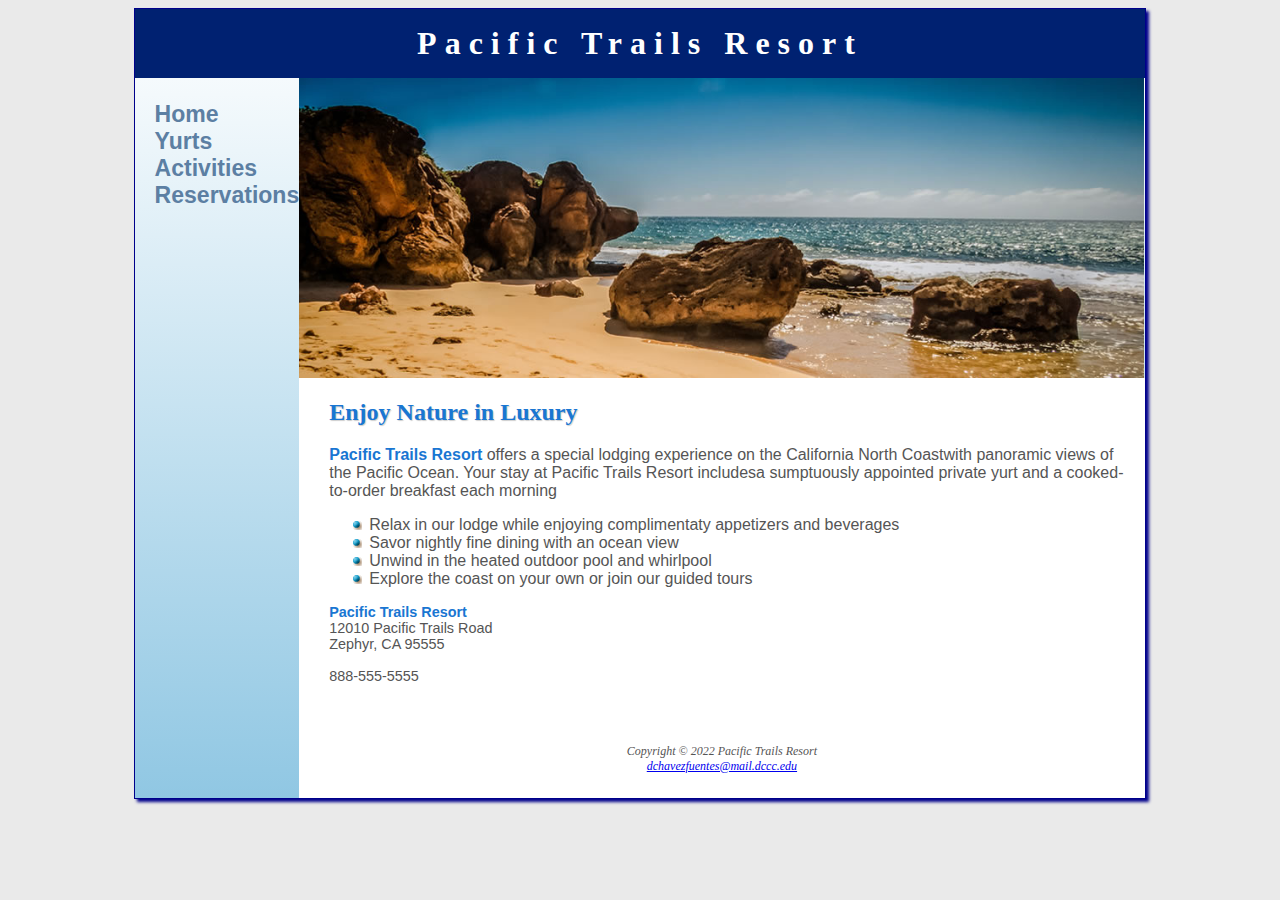
<file: index.html>
<!DOCTYPE html>
<html lang="en">
  <head>
    <meta charset="UTF-8">
    <meta name="viewport" content="width=device-width, initial-scale=1.0">
    <title>Pacific Trails Resort</title>
    <link
      rel="stylesheet"
      href="pacific.css">
  </head>
  <body>
    <div id="wrapper">
      <header>
        <h1><a href="index.html">Pacific Trails Resort</a></h1>
      </header>
      <nav>
        <ul>
          <li><a href="index.html">Home</a></li>
          <li><a href="yurts.html">Yurts</a></li>
          <li><a href="activities.html">Activities</a></li>
          <li><a href="reservations.html">Reservations</a></li>
        </ul>
      </nav>
      <div class="hero" id="homehero"></div>
      <main>
        <h2>Enjoy Nature in Luxury</h2>
        <p>
          <span class="resort">Pacific Trails Resort</span> offers a special
          lodging experience on the California North Coastwith panoramic views
          of the Pacific Ocean. Your stay at Pacific Trails Resort includesa
          sumptuously appointed private yurt and a cooked-to-order breakfast
          each morning
        </p>
        <ul>
          <li>
            Relax in our lodge while enjoying complimentaty appetizers and
            beverages
          </li>
          <li>Savor nightly fine dining with an ocean view</li>
          <li>Unwind in the heated outdoor pool and whirlpool</li>
          <li>Explore the coast on your own or join our guided tours</li>
        </ul>
        <div id="contact">
          <span class="resort">Pacific Trails Resort</span> <br>12010 Pacific
          Trails Road <br>Zephyr, CA 95555 <br><br>888-555-5555
          <br><br>
        </div>
      </main>
      <footer>
        Copyright &copy; 2022 Pacific Trails Resort <br>
        <a href="mailto:dchavezfuentes@mail.dccc.edu"
          >dchavezfuentes@mail.dccc.edu</a
        >
      </footer>
    </div>
  </body>
</html>
</file>
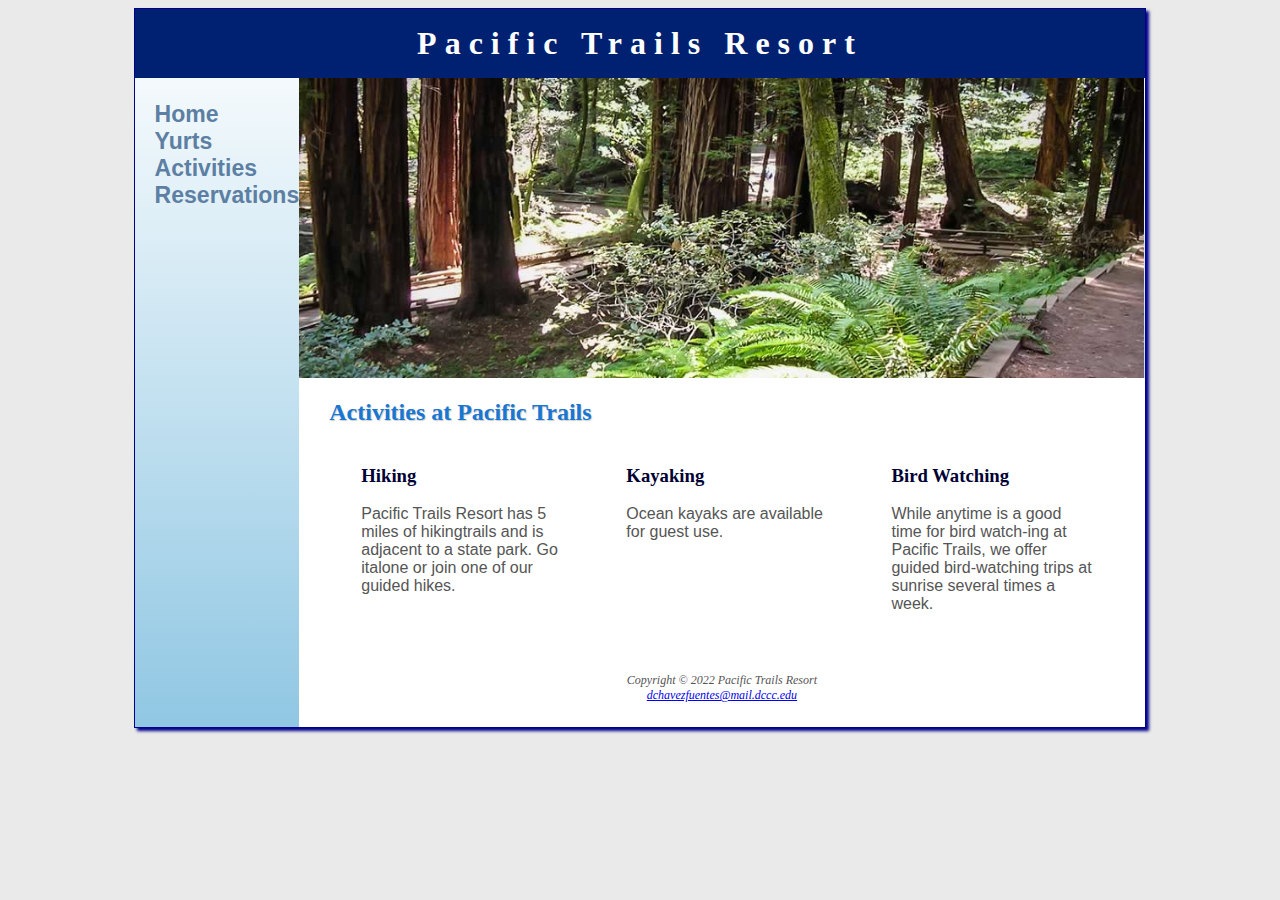
<file: activities.html>
<!DOCTYPE html>
<html lang="en">
  <head>
    <meta charset="UTF-8">
    <meta name="viewport" content="width=device-width, initial-scale=1.0">
    <title>Pacific Trails Resort::Activities</title>
    <link
      rel="stylesheet"
      href="pacific.css"
    >
  </head>
  <body>
    <div class="hero" id="wrapper">
      <header>
        <h1><a href="index.html">Pacific Trails Resort</a></h1>
      </header>
      <nav>
        <ul>
          <li><a href="index.html">Home</a></li>
          <li><a href="yurts.html">Yurts</a></li>
          <li><a href="activities.html">Activities</a></li>
          <li><a href="reservations.html">Reservations</a></li>
        </ul>
      </nav>
      <div id="trailhero"></div>
      <main>
        <h2>Activities at Pacific Trails</h2>
        <div class="flow">
          <section>
            <h3>Hiking</h3>
            <p>
              Pacific Trails Resort has 5 miles of hikingtrails and is adjacent
              to a state park. Go italone or join one of our guided hikes.
            </p>
          </section>
          <section>
            <h3>Kayaking</h3>
            <p>Ocean kayaks are available for guest use.</p>
          </section>
          <section>
            <h3>Bird Watching</h3>
            <p>
              While anytime is a good time for bird watch-ing at Pacific Trails,
              we offer guided bird-watching trips at sunrise several times a
              week.
            </p>
          </section>
        </div>
      </main>
      <footer>
        Copyright &copy; 2022 Pacific Trails Resort <br>
        <a href="mailto:dchavezfuentes@mail.dccc.edu"
          >dchavezfuentes@mail.dccc.edu</a
        >
      </footer>
    </div>
  </body>
</html>
</file>
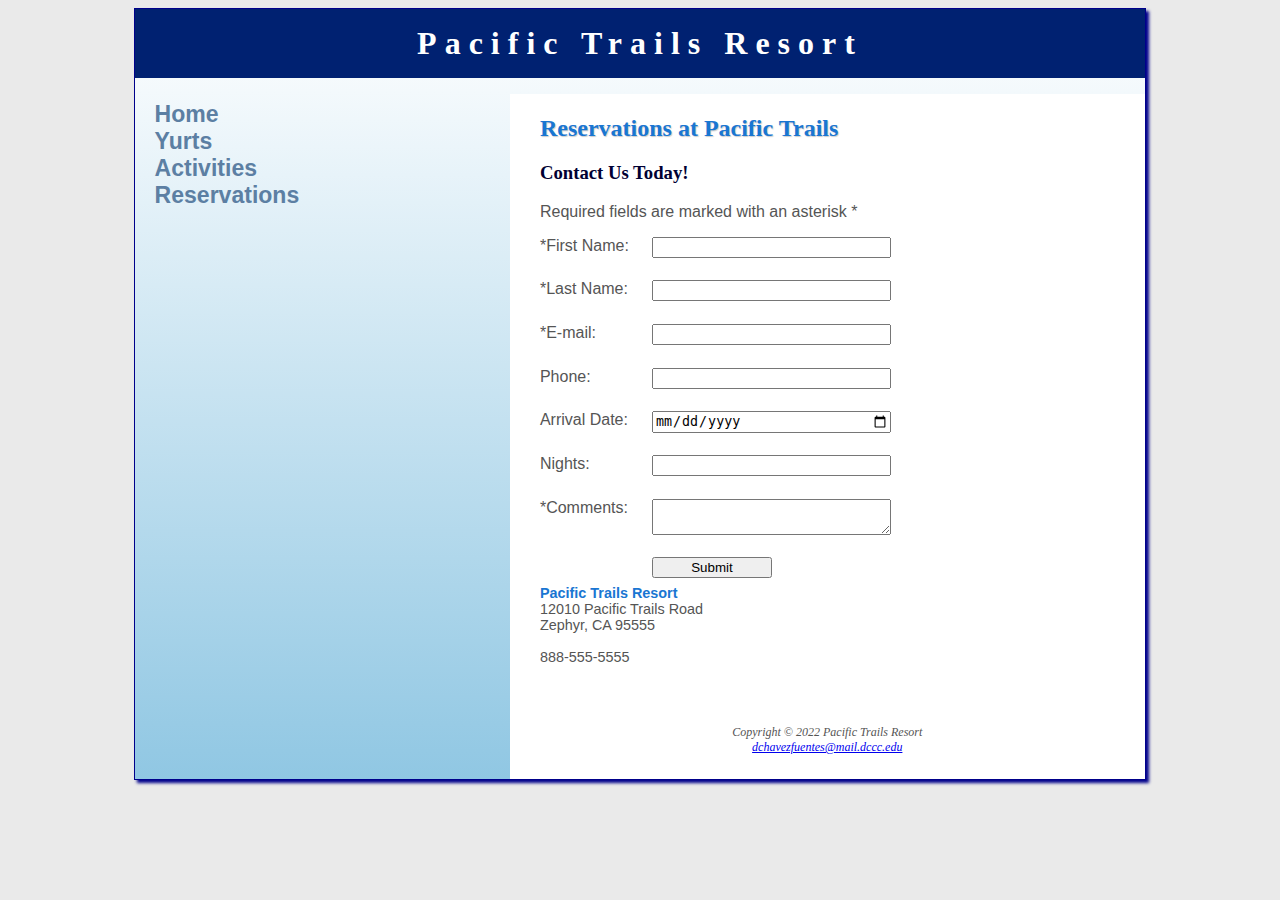
<file: reservations.html>
<!DOCTYPE html>
<html lang="en">
  <head>
    <meta charset="UTF-8">
    <meta name="viewport" content="width=device-width, initial-scale=1.0">
    <title>Pacific Trails Resort :: Reservations</title>
    <link
      rel="stylesheet"
      href="pacific.css">
  </head>
  <body>
    <div id="wrapper">
      <header>
        <h1><a href="index.html">Pacific Trails Resort</a></h1>
      </header>
      <nav>
        <ul>
          <li><a href="index.html">Home</a></li>
          <li><a href="yurts.html">Yurts</a></li>
          <li><a href="activities.html">Activities</a></li>
          <li><a href="reservations.html">Reservations</a></li>
        </ul>
      </nav>
      <main>
        <h2>Reservations at Pacific Trails</h2>
        <h3>Contact Us Today!</h3>
        <p>Required fields are marked with an asterisk *</p>
        <form action="https://webdevbasics.net/scripts/pacific.php" method="post">
          <label for="myFName">*First Name:</label>
          <input type="text" id="myFName" name="myFName" required>
          <label for="myLName">*Last Name:</label>
          <input type="text" id="myLName" name="myLName" required>
          <label for="myEmail">*E-mail:</label>
          <input type="email" id="myEmail" name="myEmail" required>
          <label for="myPhone">Phone:</label>
          <input type="tel" id="myPhone" name="myPhone" maxlength="12">
           <label for="myArrival">Arrival Date:</label>
          <input type="date" id="myArrival" name="myArrival">
          <label for="myNights">Nights:</label>
          <input type="number" id="myNights" name="myNights" min="1" max="14">
           <label for="myComments">*Comments:</label>
          <textarea name="myComments" id="myComments" rows="2" cols="30" required></textarea>
          <input type="submit" value="Submit">
        
        </form>
        <div id="contact">
          <span class="resort">Pacific Trails Resort</span> <br>12010 Pacific
          Trails Road <br>Zephyr, CA 95555 <br><br>888-555-5555
          <br><br>
        </div>
      </main>
      <footer>
        Copyright &copy; 2022 Pacific Trails Resort <br>
        <a href="mailto:dchavezfuentes@mail.dccc.edu"
          >dchavezfuentes@mail.dccc.edu</a
        >
      </footer>
    </div>
  </body>
</html>
</file>
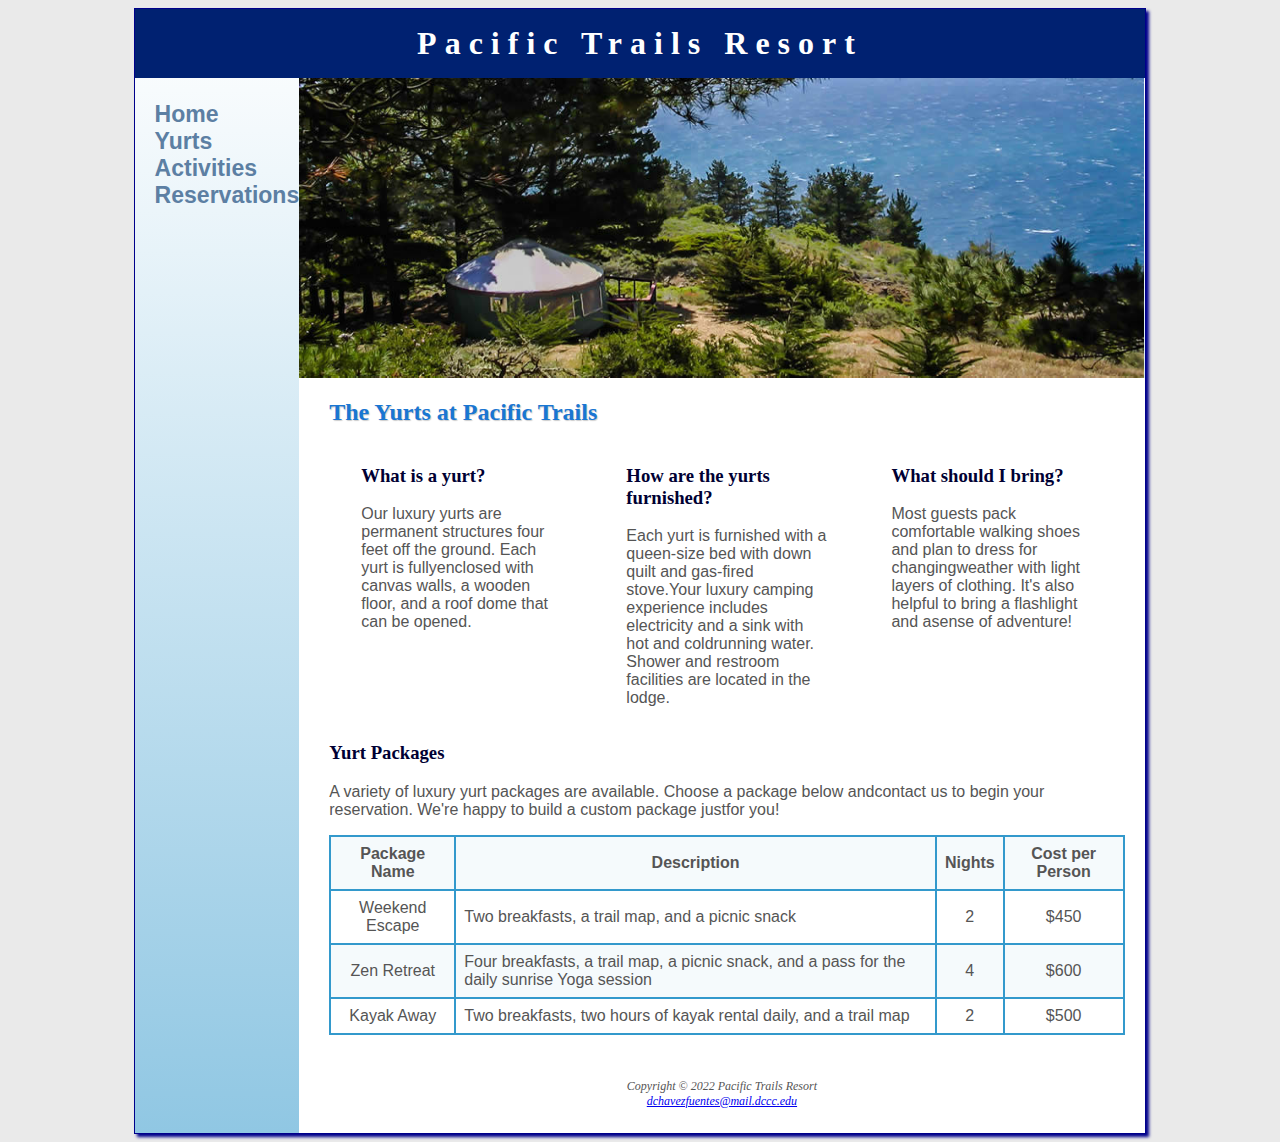
<file: yurts.html>
<!DOCTYPE html>
<html lang="en">
  <head>
    <meta charset="UTF-8">
    <meta name="viewport" content="width=device-width, initial-scale=1.0">
    <title>Pacific Trails Resort::Yurts</title>
    <link rel="stylesheet" href="pacific.css">
  </head>
  <body>
    <div class="hero" id="wrapper">
      <header>
        <h1><a href="index.html">Pacific Trails Resort</a></h1>
      </header>
      <nav>
        <ul>
          <li><a href="index.html">Home</a></li>
          <li><a href="yurts.html">Yurts</a></li>
          <li><a href="activities.html">Activities</a></li>
          <li><a href="reservations.html">Reservations</a></li>
        </ul>
      </nav>
      <div id="yurthero"></div>
      <main>
        <h2>The Yurts at Pacific Trails</h2>
        <div class="flow">
          <section>
            <h3>What is a yurt?</h3>
            <p>
              Our luxury yurts are permanent structures four feet off the
              ground. Each yurt is fullyenclosed with canvas walls, a wooden
              floor, and a roof dome that can be opened.
            </p>
          </section>
          <section>
            <h3>How are the yurts furnished?</h3>
            <p>
              Each yurt is furnished with a queen-size bed with down quilt and
              gas-fired stove.Your luxury camping experience includes
              electricity and a sink with hot and coldrunning water. Shower and
              restroom facilities are located in the lodge.
            </p>
          </section>
          <section>
            <h3>What should I bring?</h3>
            <p>
              Most guests pack comfortable walking shoes and plan to dress for
              changingweather with light layers of clothing. It's also helpful
              to bring a flashlight and asense of adventure!
            </p>
          </section>
        </div>
        <h3>Yurt Packages</h3>
        <p>
          A variety of luxury yurt packages are available. Choose a package
          below andcontact us to begin your reservation. We're happy to build a
          custom package justfor you!
        </p>
        <table>
          <tr>
            <th>Package Name</th>
            <th>Description</th>
            <th>Nights</th>
            <th>Cost per Person</th>
          </tr>
          <tr>
            <td>Weekend Escape</td>
            <td class="text">
              Two breakfasts, a trail map, and a picnic snack
            </td>
            <td>2</td>
            <td>$450</td>
          </tr>
          <tr>
            <td>Zen Retreat</td>
            <td class="text">
              Four breakfasts, a trail map, a picnic snack, and a pass for the
              daily sunrise Yoga session
            </td>
            <td>4</td>
            <td>$600</td>
          </tr>
          <tr>
            <td>Kayak Away</td>
            <td class="text">
              Two breakfasts, two hours of kayak rental daily, and a trail map
            </td>
            <td>2</td>
            <td>$500</td>
          </tr>
        </table>
      </main>
      <footer>
        Copyright &copy; 2022 Pacific Trails Resort <br>
        <a href="mailto:dchavezfuentes@mail.dccc.edu"
          >dchavezfuentes@mail.dccc.edu</a
        >
      </footer>
    </div>
  </body>
</html>
</file>
<file: pacific.css>
* {
  box-sizing: border-box;
}

body {
  background-color: #eaeaea;
  color: #555555;
  font-family: Arial, Helvetica, sans-serif;
}

#wrapper {
  background-color: #90c7e3;
  background-image: linear-gradient(to bottom, #ffffff, #90c7e3);
}

header {
  background-color: #002171;
  color: #ffffff;
  text-align: center;
}

header a {
  text-decoration: none;
}
header a:link {
  color: #fff;
}
header a:visited {
  color: #fff;
}
header a:hover {
  color: #90c7e3;
}

nav {
  font-weight: bold;
  margin-top: 0;
  padding: 0;
  font-size: 120%;
  text-align: center;
}

nav li {
  border-bottom: 1px solid darkblue;
}

nav ul {
  list-style-type: none;
  margin: 0;
  padding-left: 0;
  font-size: 1.2em;
}

nav a {
  text-decoration: none;
}
nav a:link {
  color: #5c7fa3;
}
nav a:visited {
  color: #344873;
}
nav a:hover {
  color: #a52a2a;
}

main {
  padding: 1px 20px 20px 20px;
  display: block;
  background-color: #ffffff;
  padding-left: 30px;
  overflow: auto;
}

h1 {
  margin-bottom: 0;
  margin-top: 0;
  font-family: Georgia, "Times New Roman", Times, serif;
  letter-spacing: 0.25em;
  padding-top: 0.5em;
  padding-bottom: 0.5em;
}

h2 {
  color: #1976d2;
  font-family: Georgia, "Times New Roman", Times, serif;
  text-shadow: 1px 1px 1px #cccccc;
}

h3 {
  font-family: Georgia, "Times New Roman", Times, serif;
  color: #000033;
}

main ul {
  list-style-image: url(marker.gif);
}

dt {
  color: #002171;
}

.resort {
  color: #1976d2;
  font-weight: bold;
}

#contact {
  font-size: 90%;
}

footer {
  font-size: 75%;
  font-style: italic;
  text-align: center;
  font-family: Georgia, "Times New Roman", Times, serif;
  padding: 2em;
  background-color: #ffffff;
}

#homehero {
  height: 300px;
  background-image: url(coast.jpg);
  background-size: 100% 100%;
  background-repeat: no-repeat;
}

#yurthero {
  height: 300px;
  background-image: url(yurt.jpg);
  background-size: 100% 100%;
  background-repeat: no-repeat;
}
#trailhero {
  height: 300px;
  background-image: url(trail.jpg);
  background-size: 100% 100%;
  background-repeat: no-repeat;
}

table {
  border: 2px solid #3399CC;
  border-collapse: collapse;
}

td, th {
  padding: 0.5em;
  border: 2px solid #3399CC;
}

td {
  text-align: center;
}

.text {
  text-align: left;
}

tr:nth-of-type(odd) {
  background-color: #F5FAFC;
}

form {
  display: flex;
  flex-direction: column;
  flex-wrap: nowrap;
}

input, textarea {
  margin-bottom: 0.5em;
}

@media (min-width: 600px) {
  nav ul {
    display: flex;
    flex-direction: row;
    flex-wrap: nowrap;
    justify-content: space-around;
  }

  nav li {
    border-bottom: none;
  }

  section {
    margin-left: 2em;
    margin-right: 2em;
    flex: 1;
  }

  .flow {
    display: flex;
    flex-direction: row;
  }

  form {
    width: 60%;
    max-width: 30em;
    display: grid;
    gap: 1em;
    grid-template-columns: 6em 1fr;
  }

  input[type='submit'] { grid-column: 2/3; width: 9em;}
}

@media (min-width: 1024px) {
  #wrapper {
    margin: auto;
    width: 80%;
    border: 1px solid darkblue;
    box-shadow: 3px 3px 3px darkblue;
  }

  nav {
    text-align: left;
    padding-left: 1em;
  }

  @supports (display: grid) {
    nav ul {
      flex-direction: column;
      padding-top: 1em;
    }

    header {
      grid-area: header;
    }
    nav {
      grid-area: nav;
    }
    main {
      grid-area: main;
    }
    footer {
      grid-area: footer;
    }
    .hero {
      grid-area: hero;
    }

    #wrapper {
      display: grid;
      grid-template: 
      "header  header"
      "nav hero"
      "nav main"
      "nav footer"
    }
  }
}
</file>
